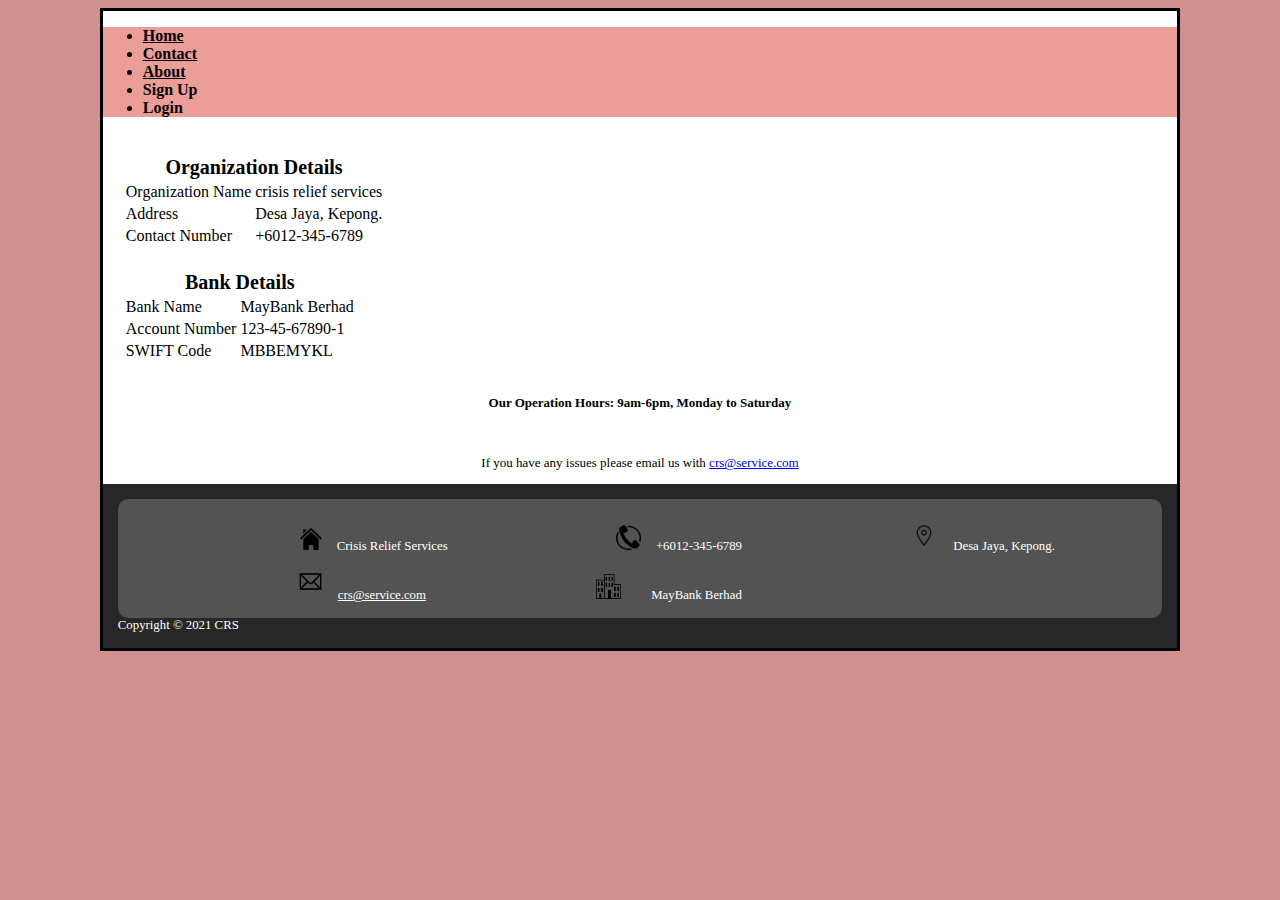
<file: index.html>
<!doctype html>
<html lang="en">
  <head>
    <!-- Required meta tags -->
    <meta charset="utf-8">
    <link rel="icon" href="crsImages/favicon.ico" type="image/x-icon">
    <meta name="viewport" content="width=device-width, initial-scale=1">

    <!-- Bootstrap CSS -->
    <link href="https://cdn.jsdelivr.net/npm/bootstrap@5.0.0-beta1/dist/css/bootstrap.min.css" 
    rel="stylesheet" integrity="sha384-giJF6kkoqNQ00vy+HMDP7azOuL0xtbfIcaT9wjKHr8RbDVddVHyTfAAsrekwKmP1" 
    crossorigin="anonymous">

    <title>Crisis Relief Services | Contact  </title>
    <link rel="stylesheet" href="crs.css">
  </head>
  <body>
    <div id="wrapper">
      <ul class="nav navbar sticky-top nav-fill">
        <li class="nav-item active"> <a class="nav-link" href="index.php"> Home </a></li>
        <li class="nav-item"> <a class="nav-link" href="index.html"> Contact </a></li>
        <li class="nav-item"> <a class="nav-link" href="about.html"> About </a></li>
        <li class="nav-item"> <a class="nav-link"> Sign Up</a>
          <ul>
            <li><a href="volunteerRegistration.php">Sign up as Volunteer</a></li>
          </ul>
        </li>

        <li class="nav-item"> <a class="nav-link"> Login</a>
          <ul>
            <li><a href="managerLogin.php">Manager</a></li>
            <li><a href="staffLogin.php">Staff</a></li>
            <li><a href="volunteerLogin.php">Volunteer</a></li>
          </ul>
        </li>
      </ul>


      <div class="table">
        <table class="table table-striped">
          <thead>
            <tr>
              <th colspan="2">Organization Details</th>
            </tr>
          </thead>
          
          <tbody>
            <tr>
              <td>Organization Name</td>
              <td class="text-capitalize" id="contactInfo1">crisis relief services</td>
            </tr>
            <tr>
              <td>Address</td>
              <td id="contactInfo2">Desa Jaya, Kepong.</td>
            </tr>
            <tr>
              <td>Contact Number</td>
              <td id="contactInfo3">+6012-345-6789</td>
            </tr>
          </tbody>
        </table>

        <table class="table table-striped">
          <thead>
            <tr>
              <th colspan="2">Bank Details</th>
            </tr>
          </thead>
          <tbody>
            <tr>
              <td>Bank Name</td>
              <td id="contactInfo4">MayBank Berhad</td>
            </tr>
      
            <tr>
              <td>Account Number</td>
              <td id="contactInfo5">123-45-67890-1</td>
            </tr>

            <tr>
              <td>SWIFT Code</td>
              <td id="contactInfo6">MBBEMYKL</td>
            </tr>
          </tbody>
        </table>
        <h5>Our Operation Hours: 9am-6pm, Monday to Saturday</h5>
      </div>
      <p id="cEmail">If you have any issues please email us with <a href="mailto:crs@service.com">crs@service.com</a></p>


      



      <!-- Optional JavaScript; choose one of the two! -->

      <!-- Option 1: Bootstrap Bundle with Popper -->
      <script src="https://cdn.jsdelivr.net/npm/bootstrap@5.0.0-beta1/dist/js/bootstrap.bundle.min.js" 
      integrity="sha384-ygbV9kiqUc6oa4msXn9868pTtWMgiQaeYH7/t7LECLbyPA2x65Kgf80OJFdroafW" 
      crossorigin="anonymous"></script>

      <!-- Option 2: Separate Popper and Bootstrap JS -->
      <!--
      <script src="https://cdn.jsdelivr.net/npm/@popperjs/core@2.5.4/dist/umd/popper.min.js" integrity="sha384-q2kxQ16AaE6UbzuKqyBE9/u/KzioAlnx2maXQHiDX9d4/zp8Ok3f+M7DPm+Ib6IU" crossorigin="anonymous"></script>
      <script src="https://cdn.jsdelivr.net/npm/bootstrap@5.0.0-beta1/dist/js/bootstrap.min.js" integrity="sha384-pQQkAEnwaBkjpqZ8RU1fF1AKtTcHJwFl3pblpTlHXybJjHpMYo79HY3hIi4NKxyj" crossorigin="anonymous"></script>
      -->

      <footer>
        <div id="info">
          <div>
            <img class="col-lg-4" alt="home" id="home" src="crsImages/home.png"><span class="styleInfo">Crisis Relief Services</span> 
            <img class="col-lg-4" alt="phone" id="phone" src="crsImages/phone.png"><span class="styleInfo">+6012-345-6789</span>
            <img class="col-lg-4" alt="location" id="location" src="crsImages/location.png"><span class="styleInfo">Desa Jaya, Kepong.</span>
            <img alt="email" id="email" src="crsImages/email.png"><a style="color: white; margin-left: 10px;" href="mailto:crs@service.com">crs@service.com</a>
            <img alt="bank" id="bank" src="crsImages/bank.png"><span style="color: white; margin-left: 30px;">MayBank Berhad</span> 
          </div>
        </div>
        Copyright &copy; 2021 CRS
      </footer>
    </div>
  </body>
</html>
</file>
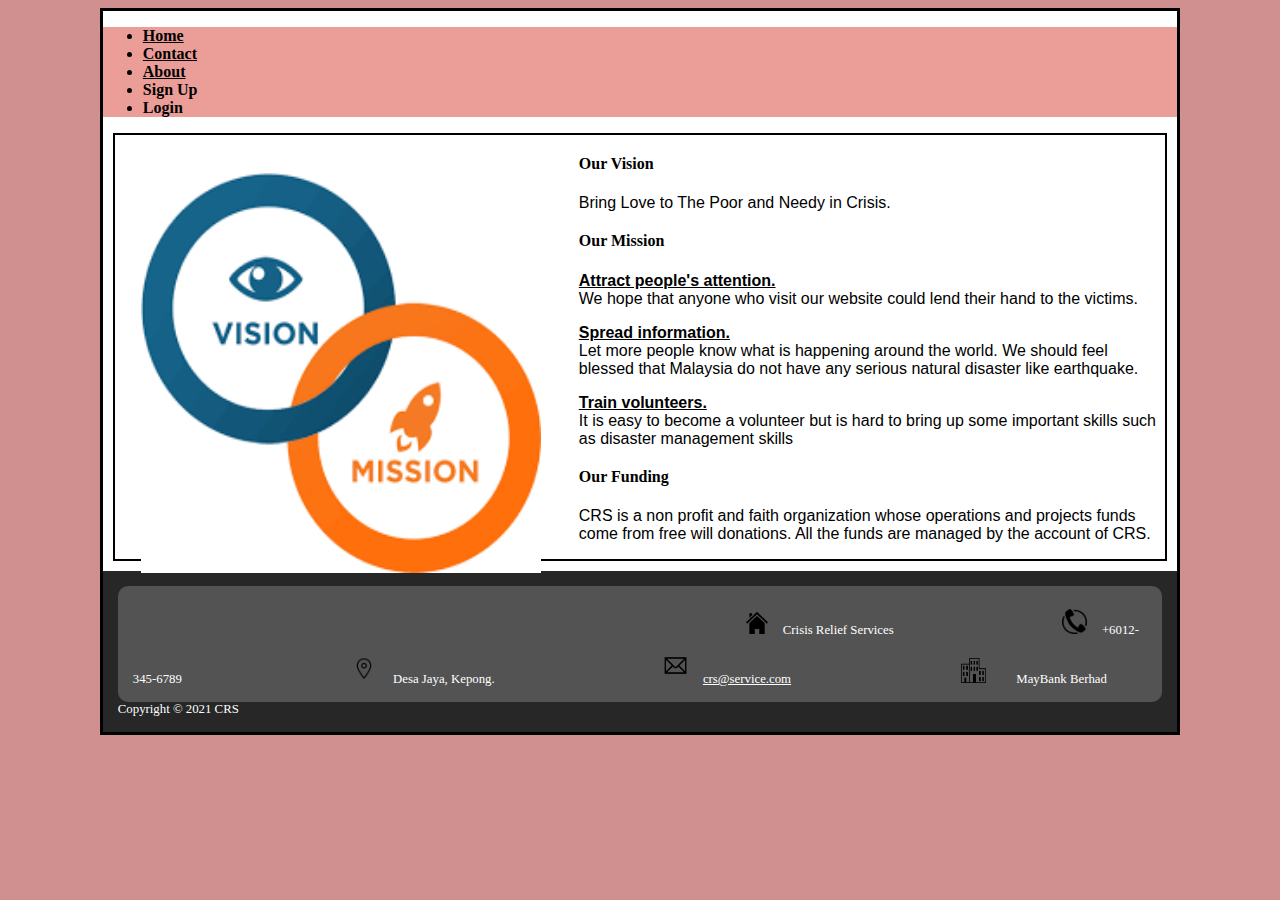
<file: about.html>
<!doctype html>
<html lang="en">
  <head>
    <!-- Required meta tags -->
    <meta charset="utf-8">
    <link rel="icon" href="crsImages/favicon.ico" type="image/x-icon">
    <meta name="viewport" content="width=device-width, initial-scale=1">

    <!-- Bootstrap CSS -->
    <link href="https://cdn.jsdelivr.net/npm/bootstrap@5.0.0-beta1/dist/css/bootstrap.min.css" 
    rel="stylesheet" integrity="sha384-giJF6kkoqNQ00vy+HMDP7azOuL0xtbfIcaT9wjKHr8RbDVddVHyTfAAsrekwKmP1" 
    crossorigin="anonymous">

    <title>Crisis Relief Services | About Us </title>
    <link rel="stylesheet" href="crs.css">
  </head>
  <body>
    <div id="wrapper">
      <ul class="nav navbar sticky-top nav-fill">
        <li class="nav-item active"> <a class="nav-link" href="index.php"> Home </a></li>
        <li class="nav-item"> <a class="nav-link" href="index.html"> Contact </a></li>
        <li class="nav-item"> <a class="nav-link" href="about.html"> About </a></li>
        <li class="nav-item"> <a class="nav-link"> Sign Up</a>
          <ul>
            <li><a href="volunteerRegistration.php">Sign up as Volunteer</a></li>
          </ul>
        </li>

        <li class="nav-item"> <a class="nav-link"> Login</a>
          <ul>
            <li><a href="managerLogin.php">Manager</a></li>
            <li><a href="staffLogin.php">Staff</a></li>
            <li><a href="volunteerLogin.php">Volunteer</a></li>
          </ul>
        </li>
      </ul>

      <div id="topic">
        <img src="crsImages/vmission.png" alt="vision and mission" width="400" height="400" id="vmission">
        <aside>
          <h4>Our Vision</h4>
          <p>Bring Love to The Poor and Needy in Crisis.</p>
          <h4>Our Mission</h4>
          <p><span><u>Attract people's attention. </u></span><br>We hope that anyone who visit our website could lend their hand to the victims.</p>
          <p><span><u>Spread information. </u></span><br>Let more people know what is happening around the world. We should feel blessed that Malaysia do not have any serious natural disaster like earthquake.</p>
          <p><span><u>Train volunteers. </u></span><br>It is easy to become a volunteer but is hard to bring up some important skills such as disaster management skills</p>
          <h4>Our Funding</h4>
          <p>CRS is a non profit and faith organization whose operations and projects funds come from free will donations. All the funds are managed by the account of CRS.</p>
        </aside>
      </div>





      <!-- Optional JavaScript; choose one of the two! -->

      <!-- Option 1: Bootstrap Bundle with Popper -->
      <script src="https://cdn.jsdelivr.net/npm/bootstrap@5.0.0-beta1/dist/js/bootstrap.bundle.min.js" 
      integrity="sha384-ygbV9kiqUc6oa4msXn9868pTtWMgiQaeYH7/t7LECLbyPA2x65Kgf80OJFdroafW" 
      crossorigin="anonymous"></script>

      <!-- Option 2: Separate Popper and Bootstrap JS -->
      <!--
      <script src="https://cdn.jsdelivr.net/npm/@popperjs/core@2.5.4/dist/umd/popper.min.js" integrity="sha384-q2kxQ16AaE6UbzuKqyBE9/u/KzioAlnx2maXQHiDX9d4/zp8Ok3f+M7DPm+Ib6IU" crossorigin="anonymous"></script>
      <script src="https://cdn.jsdelivr.net/npm/bootstrap@5.0.0-beta1/dist/js/bootstrap.min.js" integrity="sha384-pQQkAEnwaBkjpqZ8RU1fF1AKtTcHJwFl3pblpTlHXybJjHpMYo79HY3hIi4NKxyj" crossorigin="anonymous"></script>
      -->

      <footer>
        <div id="info">
          <div>
            <img class="col-lg-4" alt="home" id="home" src="crsImages/home.png"><span class="styleInfo">Crisis Relief Services</span> 
            <img class="col-lg-4" alt="phone" id="phone" src="crsImages/phone.png"><span class="styleInfo">+6012-345-6789</span>
            <img class="col-lg-4" alt="location" id="location" src="crsImages/location.png"><span class="styleInfo">Desa Jaya, Kepong.</span>
            <img alt="email" id="email" src="crsImages/email.png"><a style="color: white; margin-left: 10px;" href="mailto:crs@service.com">crs@service.com</a>
            <img alt="bank" id="bank" src="crsImages/bank.png"><span style="color: white; margin-left: 30px;">MayBank Berhad</span> 
          </div>
        </div>
        Copyright &copy; 2021 CRS
      </footer>
    </div>
  </body>
</html>
</file>
<file: crs.css>
header h1{padding: 6px;
    border-radius: 10px;
    color: white;
    font-size: 30px;
    font-weight: bolder;
    font-family: Georgia, "Times New Roman", serif;
    display: inline-block;
    margin-top: 0.2em;
    background-color: rgba(0, 0, 0, 0.822);
    margin-left: 10px;
}

body{background-color: #cf908f;}

ul{top: 0%;
    background-color: #eb9e98;}
    
ul li a{color: black;
        font-weight: bold;
        margin-right: 30px;}
        
ul li a:hover{color: white;}

#wrapper{background-color:  white;
            border-style: solid;}

@media (min-width: 600px){
#wrapper{margin: auto; 
     width: 85%; }
}

ul ul {position: absolute;
        background-color: #c96c65;
        padding:0;
        display:none;
        padding: 15px;}
        
    
ul ul li{display:block;
            border:2px solid black;
            margin: 2px;}
        
ul ul li a{text-decoration: none; 
            margin-left: 16px;
            margin-right: 18px;
            text-align: center;}
            
li:hover ul{display:block;
            margin-top: 40px;
            margin-left: 30px;}

footer{font-size: 80%;
        padding: 15px;
        color: white;
        background-color: rgb(39, 39, 39);}

#welcomeText{text-align: center;
            font-family:  "GillSansInfantW01", Helvetica, sans-serif;
            font-weight: bold;
            padding-top: 10px;}
    
fieldset{font-weight: 500;
            padding: 12px;}

label{margin-top: 23px;}
           
button{margin-top: 35px;}

button:hover{opacity: 0.8;}

aside{margin: 10px;
        border: 2px solid black;}

#topic img{margin: 40px 38px;
                float: left;}

#topic h4{margin-top: 20px;
            font-family: Georgia, "Times New Roman", serif;
            font-weight: 600;
            padding-left: 10px;}

#topic p{padding-left: 10px;
            font-family: "GillSansInfantW01", Helvetica, sans-serif;
            font-weight: 500;}

#topic p span{font-weight: 600;}

#rmb{color: red;
        font-weight: bold;}

.table th{font-size: 20px;}

#contactInfo{font-weight: 500;}

.table{padding: 10px;}

#management{float: right;}

#donationText span{font-weight: bold;}

.media{padding-left: 10px;}

.container a{font-size: 20px;
                font-weight: 500;}

#remember{margin-top: 26px;}

#cEmail, h5{text-align: center;
                font-size: small;}

#serviceList{background-color: white;}

#info{background-color: rgb(83, 83, 83);
        padding: 15px;
        border-radius: 10px;}

#info p{color: white;}

#home{width: 22px; 
        height: 22px;
        margin-left: 167px;
        margin-top: 8px;}

#phone{width: 25px; 
        height: 25px;
        margin-left: 165px;
        margin-top: 8px;}

#email{width: 35px; 
        height: 35px;
        margin-left: 160px;
        margin-top: 10px;}

#location{width: 28px; 
                height: 28px;
                margin-left: 165px;
                margin-top: 8px;}
                
#bank{width: 25px; 
        height: 25px;
        margin-left: 167px;
        margin-top: 10px;}
        
#apply{font-weight: bold;}


.styleInfo{color: white; 
                margin-left: 15px;}
</file>
